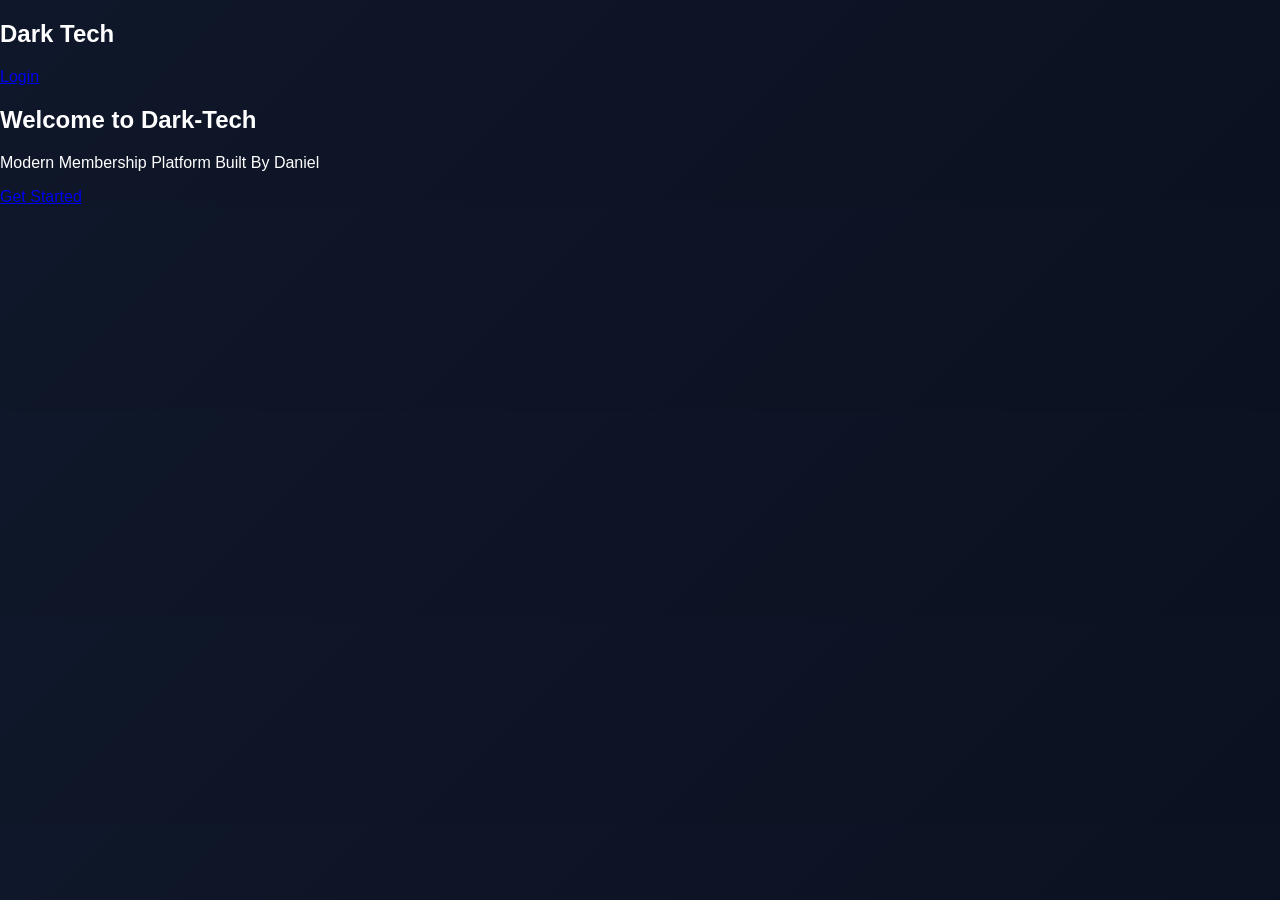
<file: index.html>
<!DOCTYPE html>
<html>
<head>
    <title>Dark Tech</title>
    <link rel="stylesheet" href="style.css">
</head>
<body class="dark">

<nav>
    <h2>Dark Tech</h2>
    <a href="login.html">Login</a>
</nav>

<section class="hero">
    <h1>Welcome to Dark-Tech</h1>
    <p>Modern Membership Platform Built By Daniel</p>
    <a href="login.html" class="btn">Get Started</a>
</section>

</body>
</html>
</file>
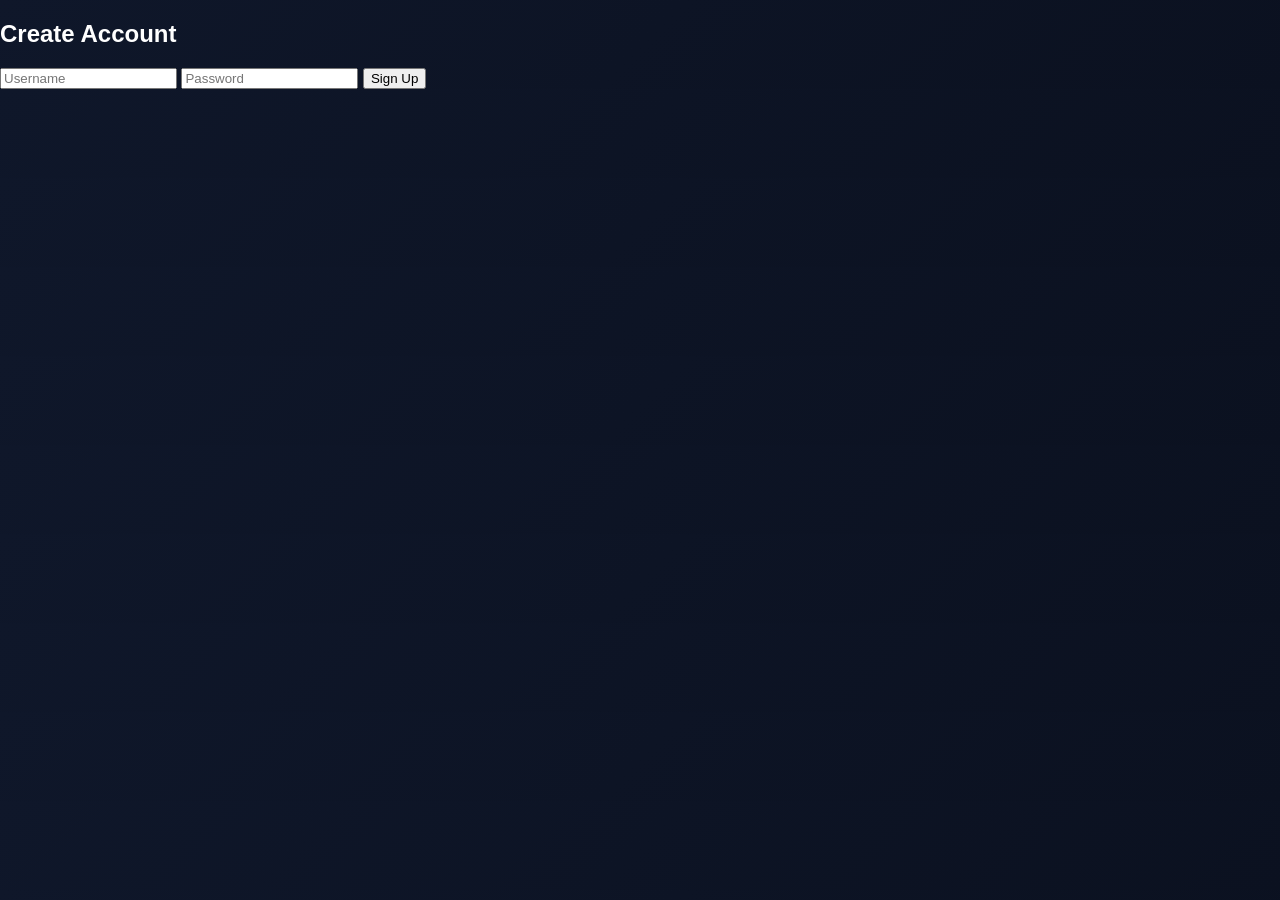
<file: login.html>
<!DOCTYPE html>
<html>
<head>
    <title>Login - DarkTech</title>
    <link rel="stylesheet" href="style.css">
</head>
<body class="dark">

<div class="form-container">
    <h2>Create Account</h2>
    <input type="text" id="username" placeholder="Username">
    <input type="password" id="password" placeholder="Password">
    <button onclick="signup()">Sign Up</button>
</div>

<script src="script.js"></script>
</body>
</html>
</file>
<file: style.css>
body.dark {
    margin: 0;
    font-family: Arial, sans-serif;
    background: linear-gradient(135deg, #0f172a, #0b1120);
    color: white;
}

/* NAVBAR */
.navbar {
    display: flex;
    justify-content: space-between;
    align-items: center;
    padding: 15px 30px;
    background: rgba(255, 255, 255, 0.05);
    backdrop-filter: blur(10px);
    position: sticky;
    top: 0;
}

.navbar h2 {
    margin: 0;
}

.navbar button {
    padding: 8px 16px;
    border: none;
    background: #3b82f6;
    color: white;
    border-radius: 8px;
    cursor: pointer;
    transition: 0.3s;
}

.navbar button:hover {
    background: #2563eb;
    transform: scale(1.05);
}

/* DASHBOARD */
.dashboard {
    padding: 40px;
}

.dashboard h1 {
    font-size: 28px;
}

/* CARDS */
.cards {
    display: grid;
    grid-template-columns: repeat(auto-fit, minmax(220px, 1fr));
    gap: 20px;
    margin-top: 30px;
}

.card {
    background: rgba(255,255,255,0.05);
    padding: 20px;
    border-radius: 16px;
    backdrop-filter: blur(8px);
    transition: 0.3s;
}

.card:hover {
    transform: translateY(-8px);
    background: rgba(255,255,255,0.08);
}
</file>
